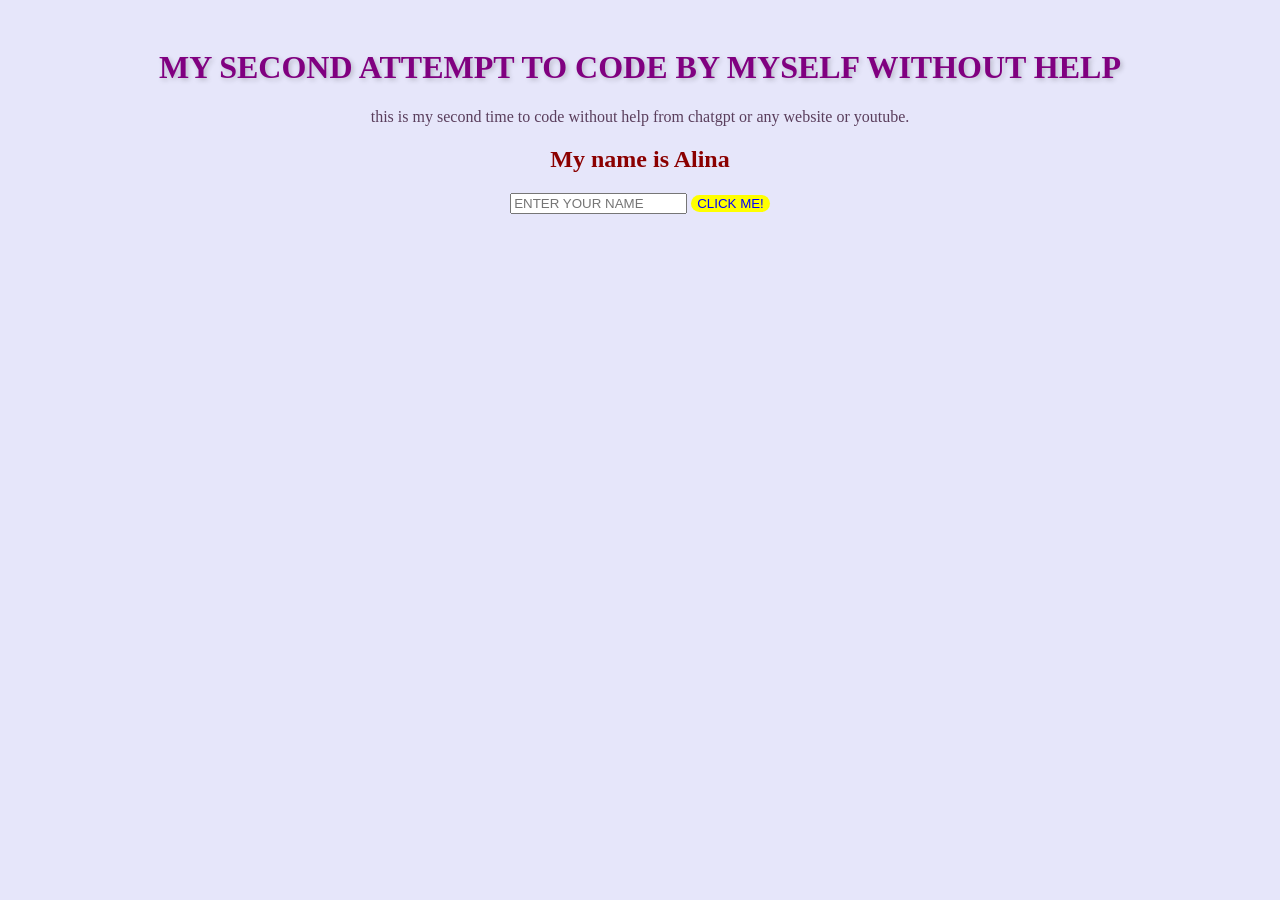
<file: practise/index.html>
<!DOCTYPE html>
<html>
<head>
  <title>MY SECOND ATTEMPT TO CODE BY MYSELF</title>
  <link rel="stylesheet" href="style.css">
</head>

<body>

<h1 id="mainTitle">MY SECOND ATTEMPT TO CODE BY MYSELF WITHOUT HELP</h1>

<p id="mainPara">
this is my second time to code without help from chatgpt or any website or youtube.
</p>

<h2>My name is Alina</h2>

<input type="text" id="username" name="username" placeholder="ENTER YOUR NAME">
<button id="myButton">CLICK ME!</button>

<script src="script.js"></script>
</body>
</html>
</file>
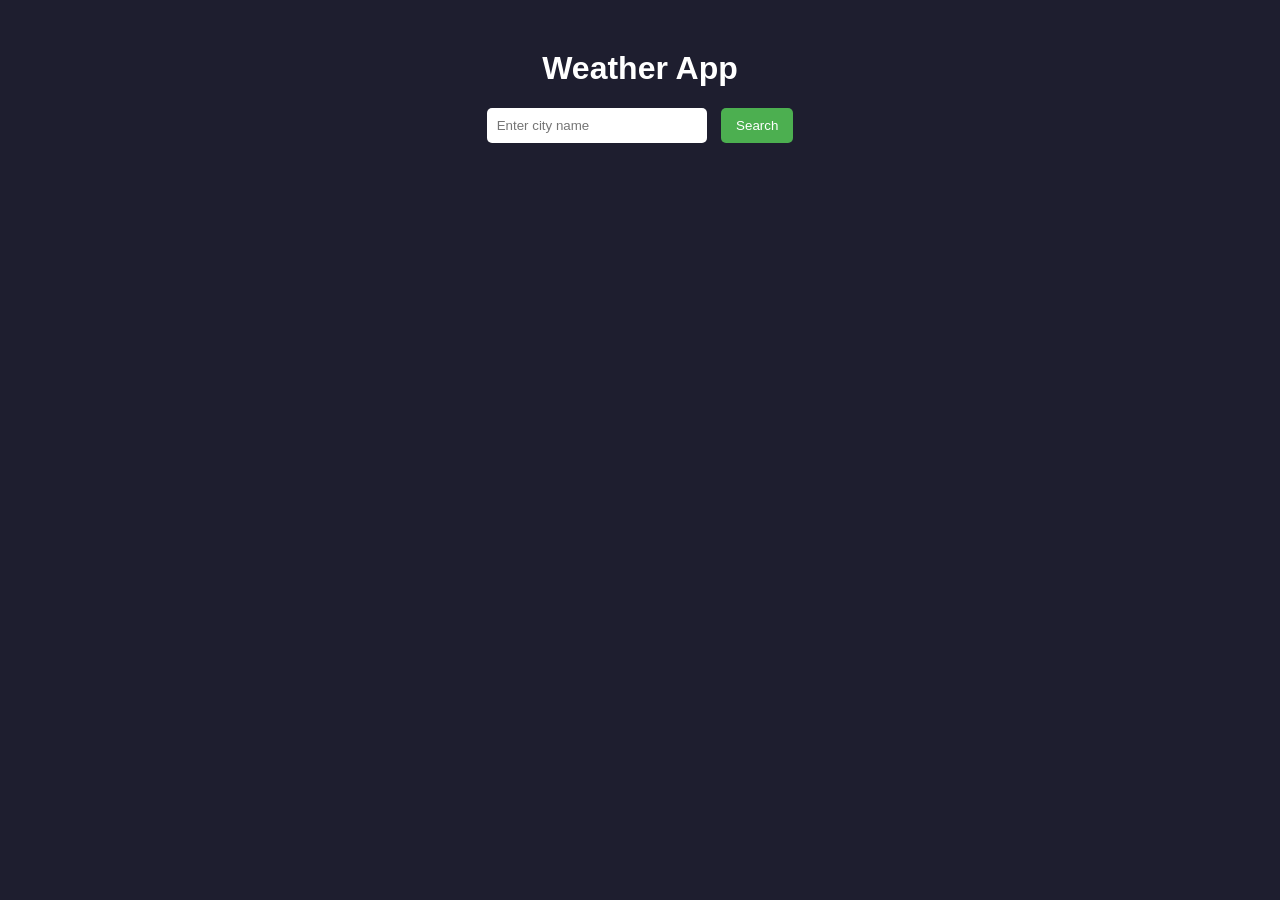
<file: practise/WEATHER-App/index.html>
<!DOCTYPE html>
<html>
<head>
    <title>Weather App</title>   
 <link rel="stylesheet" href="style.css">
</head>
<body>

    <h1>Weather App</h1>

    <input type="text" placeholder="Enter city name">
    <button>Search</button>

    <div id="result"></div>
<script src="script.js"></script>
</body>
</html>
</file>
<file: practise/style.css>
body{
  background-color:lavender;
  color: #5a3e5c;;
  padding:20px;
  text-align:center;
  font-family:Georgia;
  transition: 0.5s;
}
h1{
  color: purple;
  text-shadow: 2px 2px 5px rgba(0,0,0,0.2);
}
h2{
  color:darkred;
}
button{
background-color:yellow;
 color:blue;
 border-radius:10px;
 border:none;
 cursor:pointer;
 transition: 0.3s;
}
button:hover {
  background-color:pink;
  color:purple;
}
</file>
<file: practise/WEATHER-App/style.css>
body {
    background-color: #1e1e2f;
    color: rgb(255, 255, 255);
    text-align: center;
    font-family: Arial;
}

h1 {
    margin-top: 50px;
}

input {
    padding: 10px;
    width: 200px;
    border-radius: 5px;
    border: none;
}

button {
    padding: 10px 15px;
    margin-left: 10px;
    background-color: #4CAF50;
    color: white;
    border: none;
    border-radius: 5px;
    cursor: pointer;
}

#result {
    margin-top: 20px;
    font-size: 20px;
}
</file>
